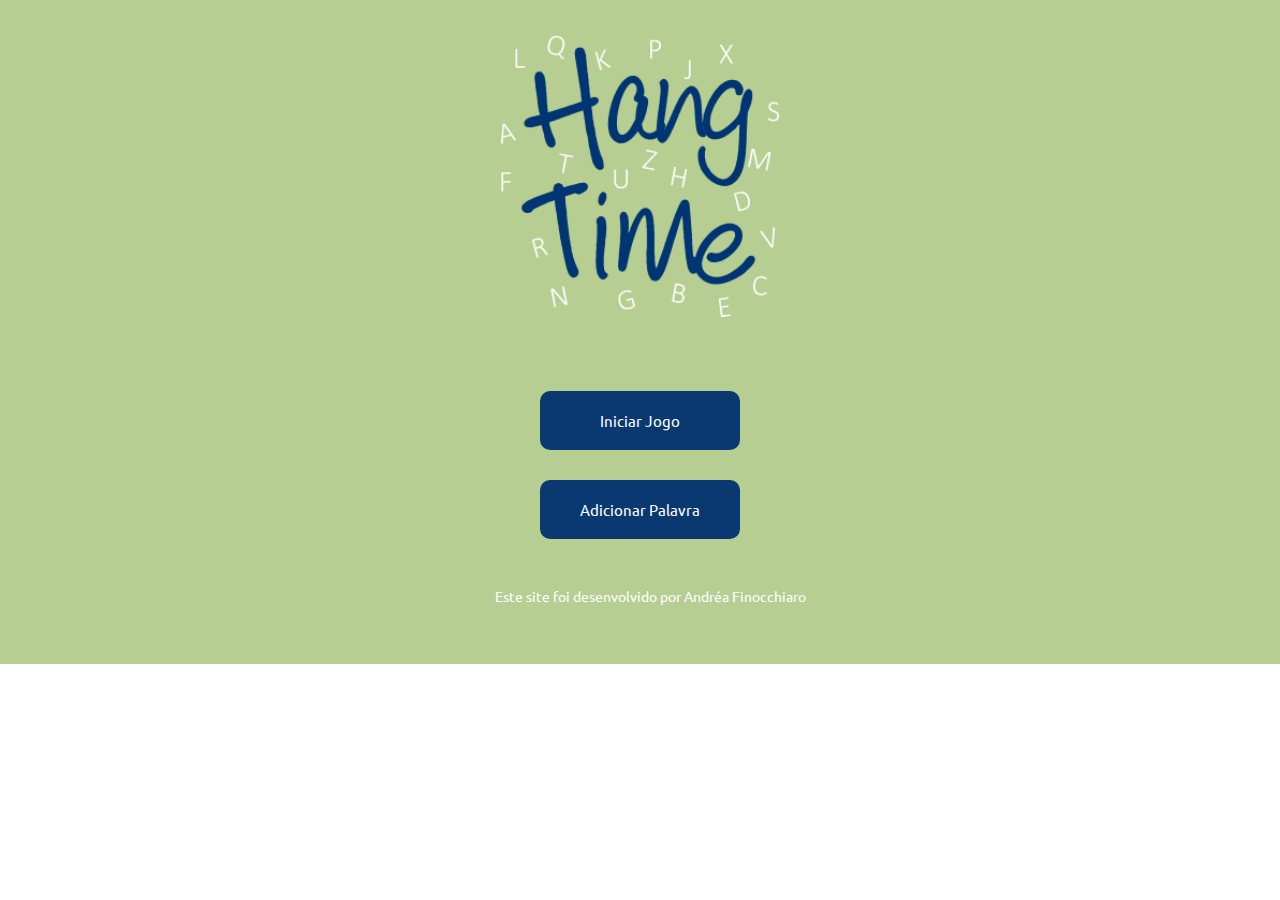
<file: index.html>
<!DOCTYPE html>
<html lang="PT-br">
	<head>
		<meta charset="UTF-8">
		<meta http-equiv="X-UA-Compatible" content="IE=edge">
		<meta name="viewport" content="width=device-width, initial-scale=1.0">
		<title>Hang Time</title>
		<link rel="icon" href="img/favicon.png">
		<link rel="stylesheet" href="css/reset.css">
		<link rel="stylesheet" href="css/index_style.css">
		<link href="https://fonts.googleapis.com/css2?family=Exo+2&display=swap" rel="stylesheet">
		<link href="https://fonts.googleapis.com/css2?family=Montserrat&family=Ubuntu:wght@300&display=swap" rel="stylesheet">
	</head>

	<body>
		<header>
			<div class="caixa">
				<img class="logo" alt="Logotipo Hang Time" src="img/logo2.png">
			</div>
		</header>

		<main>
			<div class="botoes">
				<a href="pgs/jogo.html">
				<button class="iniciar-jogo">Iniciar Jogo</button>
				</a>
			</div>
			<div class="botoes">
				<a href="pgs/acrescenta_palavra.html">
				<button class="adicionar-palavra" >Adicionar Palavra</button>
				</a>
			</div>
		</main>

		<script src="js/script.js"></script>

		<footer>
			<div class="rodape">
				<p class="credito">Este site foi desenvolvido por Andréa Finocchiaro</p>
			</div>
		</footer>
	</body>
</html>
</file>
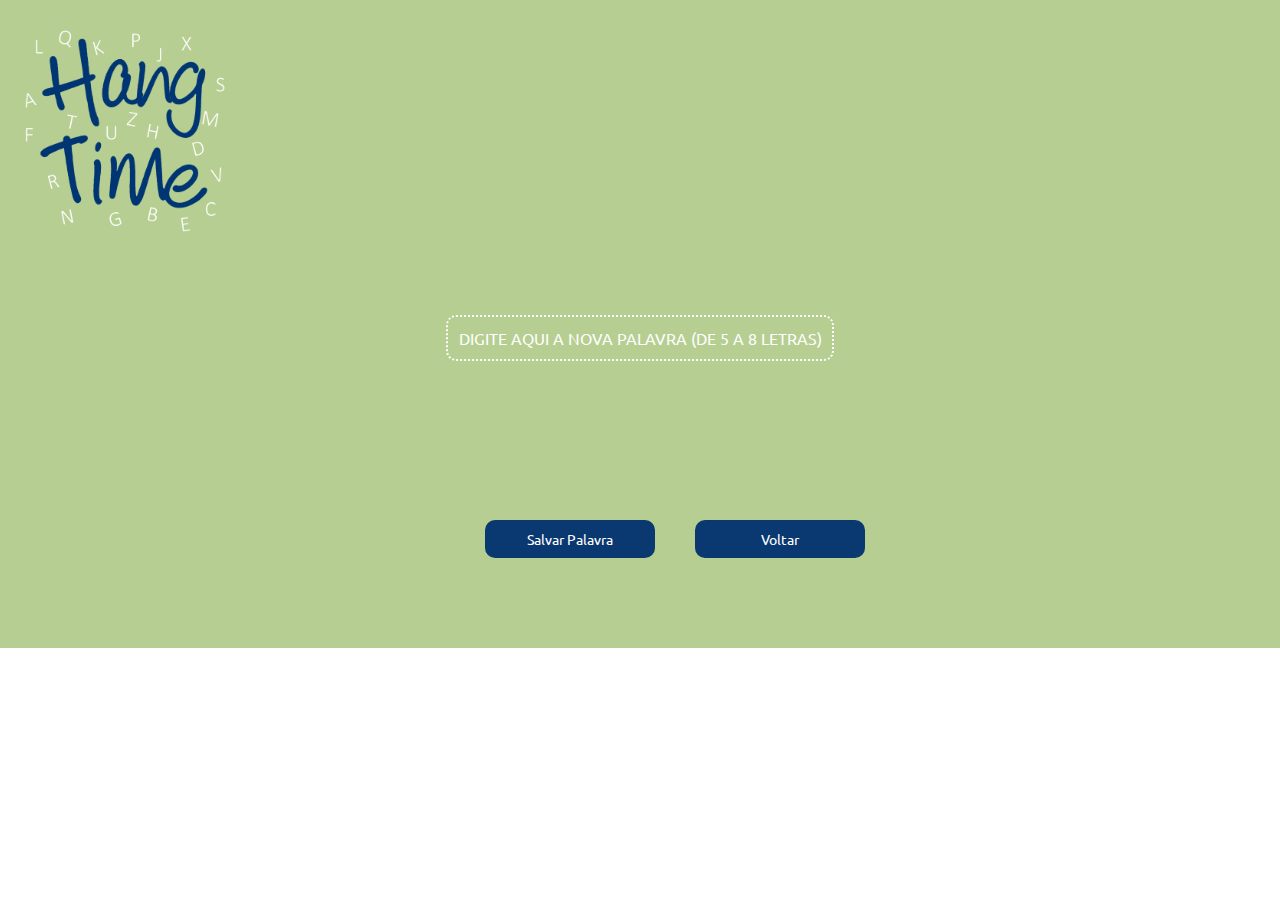
<file: pgs/acrescenta_palavra.html>
<!DOCTYPE html>
<html lang="PT-br">
	<head>
		<meta charset="UTF-8">
		<meta http-equiv="X-UA-Compatible" content="IE=edge">
		<meta name="viewport" content="width=device-width, initial-scale=1.0">
		<title>Hang Time</title>
		<link rel="icon" href="../img/favicon.png">
		<link rel="stylesheet" href="../css/reset.css">
		<link rel="stylesheet" href="../css/acrescenta_palavra_style.css">
		<link href="https://fonts.googleapis.com/css2?family=Exo+2&display=swap" rel="stylesheet">
		<link href="https://fonts.googleapis.com/css2?family=Montserrat&family=Ubuntu:wght@300&display=swap" rel="stylesheet">
	</head>

	<body>
		<header>
			<div class="caixa">
				<img class="logo" alt="Logotipo Hang Time" src="../img/logo2.png">
			</div>
		</header>

		<main>
			<div class="input-palavra">
				<input id="placeholder-text" type="text" class="input" placeholder="Digite aqui a nova palavra (de 5 a 8 letras)">
			</div>
			<div class="botoes">
				<button class="salvar_palavra" id="salvar_palavra" onclick="salvarPalavra()">Salvar Palavra</button>
				<a href="../index.html">
				<button class="cancelar" onclick="">Voltar</button>
				</a>
			</div>
		</main>

		<script src="../js/script.js"></script>

		<footer>
			<div class="rodape">
				<p class="credito"></p>
			</div>
		</footer>
	</body>
</html>
</file>
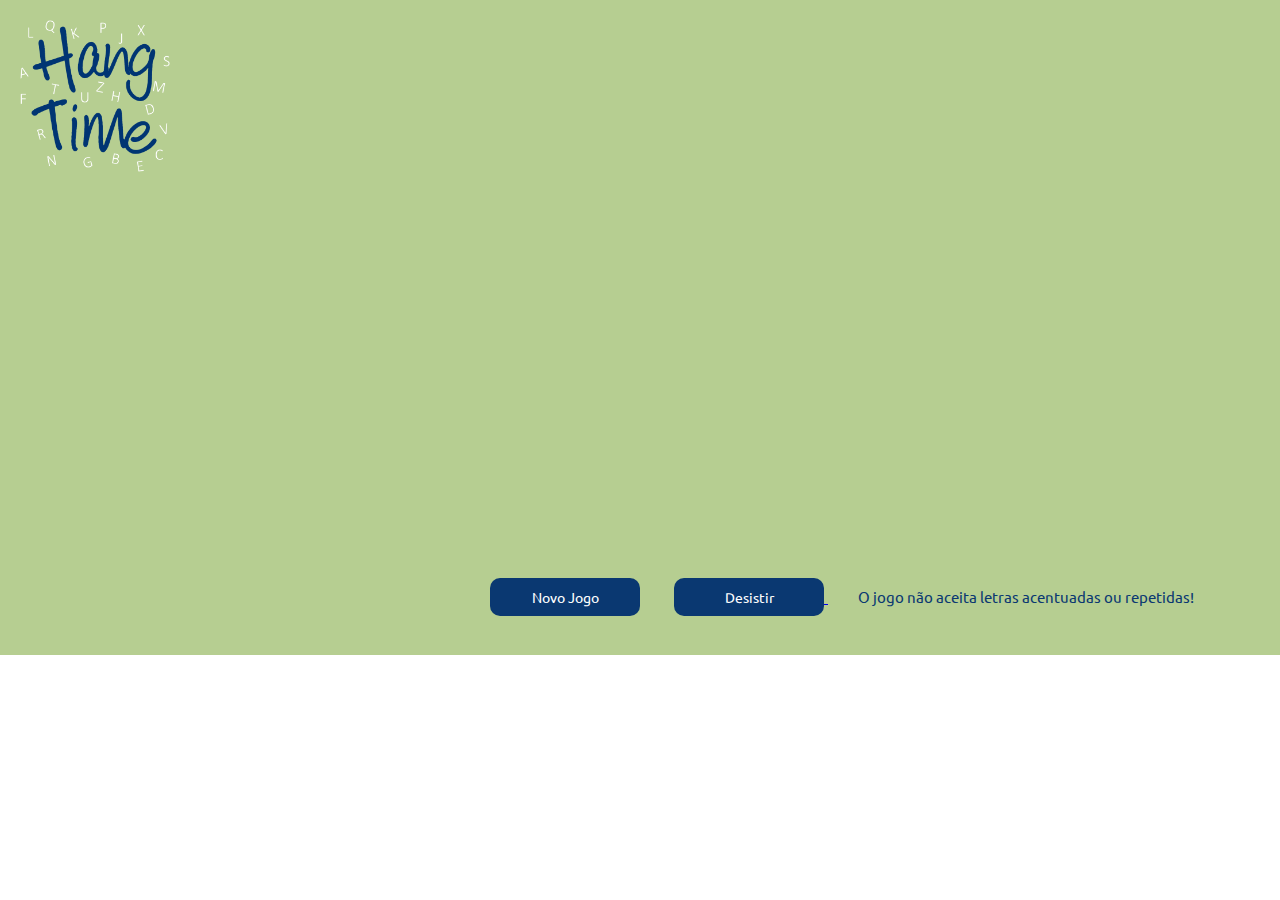
<file: pgs/jogo.html>
<!DOCTYPE html>
<html lang="PT-br">
	<head>
		<meta charset="UTF-8">
		<meta http-equiv="X-UA-Compatible" content="IE=edge">
		<meta name="viewport" content="width=device-width, initial-scale=1.0">
		<title>Hang Time</title>
		<link rel="icon" href="../img/favicon.png">
		<link rel="stylesheet" href="../css/reset.css">
		<link rel="stylesheet" href="../css/jogo_style.css">
		<link href="https://fonts.googleapis.com/css2?family=Exo+2&display=swap" rel="stylesheet">
		<link href="https://fonts.googleapis.com/css2?family=Montserrat&family=Ubuntu:wght@300&display=swap" rel="stylesheet">
	</head>

	<body>
		<main>
		<img class="logo" alt="Logotipo Hang Time" src="../img/logo2.png">
		<div id="div-aparece-forca" class="canvas">
			<canvas id="forca" height="400px" width="1200"></canvas>
			<div class="sublinhado">
			<div class="botoes">
				<button class="novo-jogo" onclick="jogar()">Novo Jogo</button>
			</div>
			<div class="botoes">
				<a href="../index.html">
				<button class="desistir">Desistir</button>
				</a>
				<span id="span"> O jogo não aceita letras acentuadas ou repetidas!</span>
			</div>
				
		</main>

		<script src="../js/script.js"></script>

		<footer>
			<div class="rodape">
				<p class="credito"></p>
			</div>
		</footer>
	</body>
</html>
</file>
<file: css/index_style.css>
.caixa {
	background:#b6ce91;
	padding:5px;
	text-align:center;
}

.logo {
	width:280px;
	margin-top:30px;
}

.botoes {
	display:block;
	text-align:center;
	padding:10px;
	background:#b6ce91;

}

.iniciar-jogo {
	
	width:200px;
	background-color:#0a3871;
	color:white;
	border-style:none;
	border-radius:10px;
	padding:20px;
	cursor:pointer;
	margin-top:55px;
	font-family:'Ubuntu';
	font-size:15px;
}


.adicionar-palavra {
	
	width:200px;
	background-color:#0a3871;
	color:white;
	border-style:none;
	border-radius:10px;
	padding:20px;
	cursor:pointer;
	margin-top:10px;
	font-family:'Ubuntu';
	font-size:15px;
}

.rodape {
	height:95px;
	background-color:#b6ce91;
	color:white;
	text-align:center;
	padding:10px;
}

.credito {
	margin-top:30px;
	margin-left:20px;
}

p {
	font-family:'Ubuntu';
	font-size: 14px;
}
</file>
<file: css/acrescenta_palavra_style.css>
.caixa {
	background:#b6ce91;
	
}

.logo {
	width:200px;
	margin-top:30px;
	margin-left:25px;
}

.input-palavra {
	height:100px;
	background:#b6ce91;
	text-align:center;
	padding:80px;
}

.input {
	width:380px;
	height:40px;
	border:none;
	border-radius:10px;
	background-color:#b6ce91;
	font-family:'Ubuntu';
	font-size:16px;
	color:black;
	text-transform: uppercase;
}

input:placeholder-shown {
	border: 2px dotted white;
	font-color:white;
	placeholder-text:white;
}

#placeholder-text::placeholder {
	color:white;
	text-align:center;
}

.botoes {
	display:flex;
	padding:15px;
	background:#b6ce91;

}

.salvar_palavra {
	
	width:170px;
	background-color:#0a3871;
	color:white;
	border-style:none;
	border-radius:10px;
	padding:10px;
	cursor:pointer;
	margin-top:10px;
	margin-left:470px;
	font-family:'Ubuntu';
	font-size:14px;
}


.cancelar {
	
	width:170px;
	background-color:#0a3871;
	color:white;
	border-style:none;
	border-radius:10px;
	padding:10px;
	cursor:pointer;
	margin-top:10px;
	margin-left:40px;
	font-family:'Ubuntu';
	font-size:14px;
}

.rodape {
	height:25px;
	background-color:#b6ce91;
	color:white;
	text-align:center;
	padding:25px;
}

.credito {
	margin-top:20px;
	
}

p {
	font-family:'Ubuntu';
	font-size: 14px;
}
</file>
<file: css/jogo_style.css>
main {
	background:#b6ce91;
	font-family:'Ubuntu' #0a3871;
	outline-color: #0a3871;
}

.logo {
	width:150px;
	margin-top:20px;
	margin-left:20px;
}


.botoes {
	display:inline-block;
	text-align:center;
	background:#b6ce91;

}

#span {
	font-family:'Ubuntu';
	font-size:15px;
	margin-left:30px;
	color:#0a3871;

}

.novo-jogo {
	
	width:150px;
	background-color:#0a3871;
	color:white;
	border-style:none;
	border-radius:10px;
	padding:10px;
	cursor:pointer;
	font-family:'Ubuntu';
	font-size:14px;
	margin-left:490px;
}


.desistir {
	
	width:150px;
	background-color:#0a3871;
	color:white;
	border-style:none;
	border-radius:10px;
	padding:10px;
	cursor:pointer;
	font-family:'Ubuntu';
	font-size:14px;
	margin-left:30px;
}

.rodape {
	padding:12px;
	height:15px;
	background-color:#b6ce91;
	color:white;
	text-align:center;
}

p {
	font-family:'Ubuntu';
	font-size: 14px;
}
</file>
